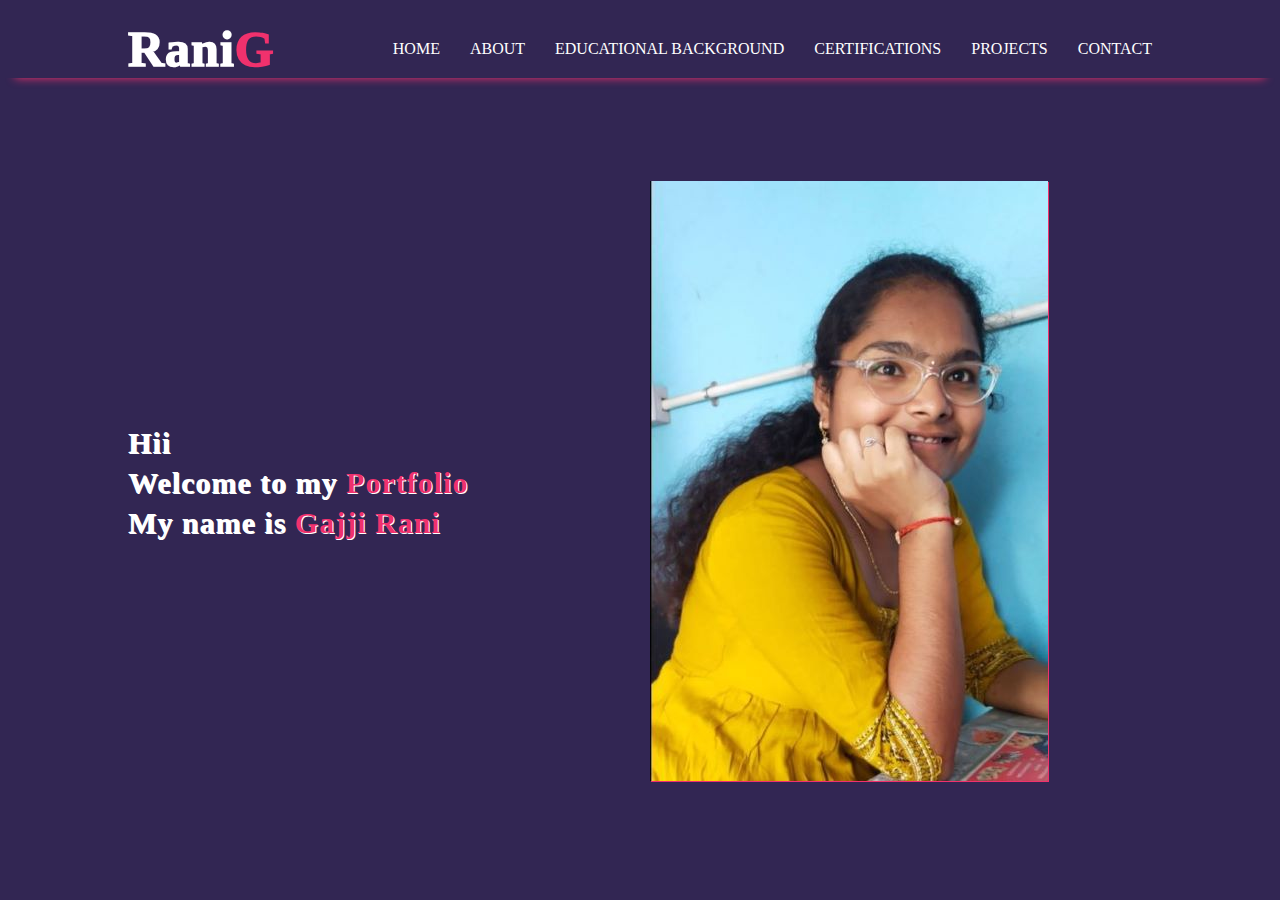
<file: index.html>
<!DOCTYPE html>
<html lang="en">

<head>
    <meta charset="UTF-8">
    <meta name="viewport" content="width=device-width, initial-scale=1.0">
    <title>portfolio | Rani</title>
    <link rel="stylesheet" href="p2.css">
    <link rel="preconnect" href="https://fonts.googleapis.com">
    <link rel="preconnect" href="https://fonts.gstatic.com" crossorigin>
    <link href="https://fonts.googleapis.com/css2?family=Montserrat:ital,wght@0,100..900;1,100..900&display=swap"
        rel="stylesheet">
</head>

<body>
    <div class="menu">
        <header>
            <a class="logo" href="#">Rani<label>G</label></a>
            <nav>
                <ul>
                    <li><a href="p2.html">HOME</a></li>
                    <li><a href="a.html" >ABOUT</a></li>
                    <li><a href="b.html" >EDUCATIONAL BACKGROUND</a></li>
                    <li><a href="c.html" >CERTIFICATIONS</a></li>
                    <li><a href="d.html" >PROJECTS</a></li>
                    <li><a href="e.html">CONTACT</a></li>
                </ul>
            </nav>
        </header>
    </div>
    <section>
        <div class="container">
            <div class="left">
                <h1>Hii</h1>
                <h1>Welcome to my <label class="sub_title">Portfolio</label></h1>
                <h1>My name is <label class="sub_title">Gajji Rani</label></h1>
            </div>
            <div class="right">
                <img src="img1.jpg">
            </div>
        </div>
    </section>

</body>

</html>
</file>
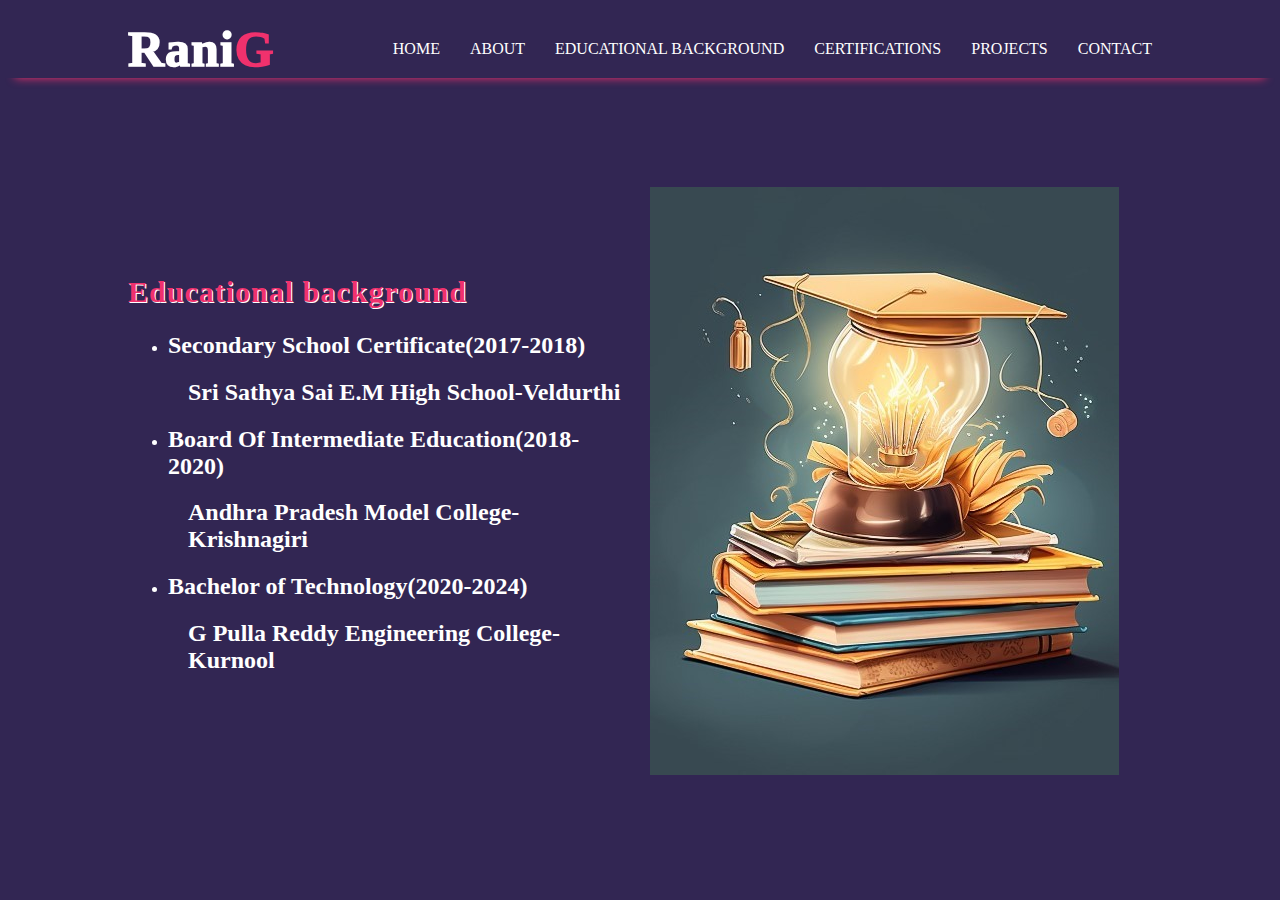
<file: b.html>
<!DOCTYPE html>
<html lang="en">
<head>
    <meta charset="UTF-8">
    <meta name="viewport" content="width=device-width, initial-scale=1.0">
    <title>Educational background</title>
    <style>
        :root {
            --bg-color: #322653;
            --btn-color: rgb(240, 49, 109);
            --box-shadow: 0px 0px 5px var(--btn-color);
            --color: #fff;
        }

        body {
            margin: 0;
            background-color: var(--bg-color);
        }

        header {
            display: flex;
            align-items: center;
            justify-content: space-between;
            width: 80%;
            margin: 0 auto;
            margin-top: 20px;

        }

        .menu {
            box-shadow: 0px 15px 10px -15px var(--btn-color);
        }

        .logo {
            color: var(--color);
            font-weight: 1000;
            font-size: 50px;
            letter-spacing: 1px;
            text-decoration: none;
        }

        .logo label {
            color: var(--btn-color);
        }

        nav ul {
            display: flex;
            list-style-type: none;
            gap: 30px;

        }

        nav ul a {
            color: var(--color);
            text-decoration: none;
            transition: all 0.8s;
        }

        nav ul a:hover {
            color: var(--btn-color);
        }

        h1 {
            color: var(--btn-color);
            margin-left: 30px;

        }

        .container {
            margin: 0 auto;
            width: 80%;
            display: flex;
            height: 90vh;
            align-items: center;


        }

        .container .left {
            color: var(--color);
            width: 50%;
        }

        .contact .left .label {
            text-shadow: 1px 1px var(--color);
        }

        .container .left h1 {
            margin: 0;
            font-size: 30px;
            letter-spacing: 1px;
            line-height: 40px;
            text-shadow: 1px 1px var(--color);
        }

        .container .right {
            width: 50%;
            margin-left: 20px;
        }

        .container .left .sub_title {
            color: var(--btn-color)
        }
        .container .left ul li {
            color:var(--color);
        }
    </style>
</head>
<body>
    <div class="menu">
        <header>
            <a class="logo" href="#">Rani<label>G</label></a>
            <nav>
                <ul>
                    <li><a href="index.html">HOME</a></li>
                    <li><a href="a.html">ABOUT</a></li>
                    <li><a href="b.html">EDUCATIONAL BACKGROUND</a></li>
                    <li><a href="c.html" >CERTIFICATIONS</a></li>
                    <li><a href="d.html" >PROJECTS</a></li>
                    <li><a href="e.html" >CONTACT</a></li>
                </ul>
            </nav>
        </header>
    </div>
    <section>
        <div class="container">
            <div class="left">
                <h1>Educational background</h1>
                <ul><li><h2>Secondary School Certificate(2017-2018)</h2></li></ul>
                <p><h2 style="margin-left:60px;">Sri Sathya Sai E.M High School-Veldurthi</h2></p>
                <ul><li><h2>Board Of Intermediate Education(2018-2020)</h2></li></ul>
                <p><h2 style="margin-left:60px;">Andhra Pradesh Model College-Krishnagiri</h2></p>
                <ul><li><h2>Bachelor of Technology(2020-2024)</h2></li></ul>
                <p><h2 style="margin-left:60px;">G Pulla Reddy Engineering College-Kurnool</h2></p>
            </div>
            <div class="right">
                <img src="2151007381.jpg">
            </div>
        </div>
    </section>
    
</body>
</html>
</file>
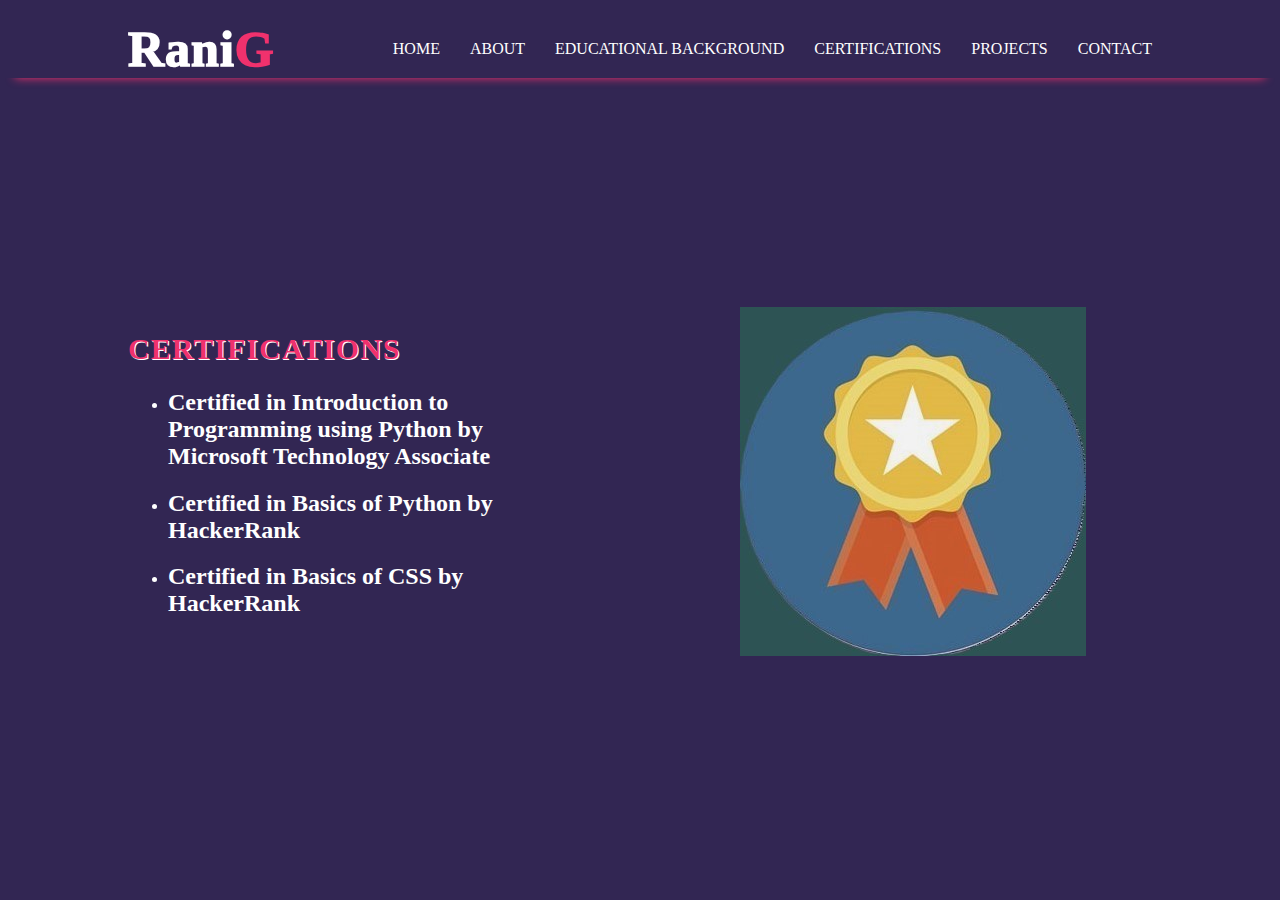
<file: c.html>
<!DOCTYPE html>
<html lang="en">
<head>
    <meta charset="UTF-8">
    <meta name="viewport" content="width=device-width, initial-scale=1.0">
    <title>Certifications</title>
    <style>
        :root {
            --bg-color: #322653;
            --btn-color: rgb(240, 49, 109);
            --box-shadow: 0px 0px 5px var(--btn-color);
            --color: #fff;
        }

        body {
            margin: 0;
            background-color: var(--bg-color);
        }

        header {
            display: flex;
            align-items: center;
            justify-content: space-between;
            width: 80%;
            margin: 0 auto;
            margin-top: 20px;

        }

        .menu {
            box-shadow: 0px 15px 10px -15px var(--btn-color);
        }

        .logo {
            color: var(--color);
            font-weight: 1000;
            font-size: 50px;
            letter-spacing: 1px;
            text-decoration: none;
        }

        .logo label {
            color: var(--btn-color);
        }

        nav ul {
            display: flex;
            list-style-type: none;
            gap: 30px;

        }

        nav ul a {
            color: var(--color);
            text-decoration: none;
            transition: all 0.8s;
        }

        nav ul a:hover {
            color: var(--btn-color);
        }

        h1 {
            color: var(--btn-color);
            margin-left: 30px;

        }

        .container {
            margin: 0 auto;
            width: 80%;
            display: flex;
            height: 90vh;
            align-items: center;


        }

        .container .left {
            color: var(--color);
            width: 50%;
        }

        .contact .left .label {
            text-shadow: 1px 1px var(--color);
        }

        .container .left h1 {
            margin: 0;
            font-size: 30px;
            letter-spacing: 1px;
            line-height: 40px;
            text-shadow: 1px 1px var(--color);
        }

        .container .right {
            width: 50%;
            margin-left: 200px;
            
        }

        .container .left .sub_title {
            color: var(--btn-color)
        }
        .container .left ul li {
            color:var(--color);
        }
    </style>
</head>
<body>
    <div class="menu">
        <header>
            <a class="logo" href="#">Rani<label>G</label></a>
            <nav>
                <ul>
                    <li><a href="index.html">HOME</a></li>
                    <li><a href="a.html" target="_blank">ABOUT</a></li>
                    <li><a href="b.html" target="_blank">EDUCATIONAL BACKGROUND</a></li>
                    <li><a href="c.html" target="_blank">CERTIFICATIONS</a></li>
                    <li><a href="d.html" target="_blank">PROJECTS</a></li>
                    <li><a href="e.html" target="_blank">CONTACT</a></li>
                </ul>
            </nav>
        </header>
    </div>
    <section>
        <div class="container">
            <div class="left">
                <h1>CERTIFICATIONS</h1>
                <ul><li><p><h2>Certified in Introduction to Programming using Python by Microsoft Technology Associate</h2></p></li></ul>
                <ul><li><p><h2>Certified in Basics of Python by HackerRank</h2></p></li></ul>
                <ul><li><p><h2>Certified in Basics of CSS by HackerRank</h2></p></li></ul>
            </div>
            <div class="right">
                <img src="qualiopi-certification-2 (1).jpg">
            </div>
        </div>
    </section>
    
</body>
</html>
</file>
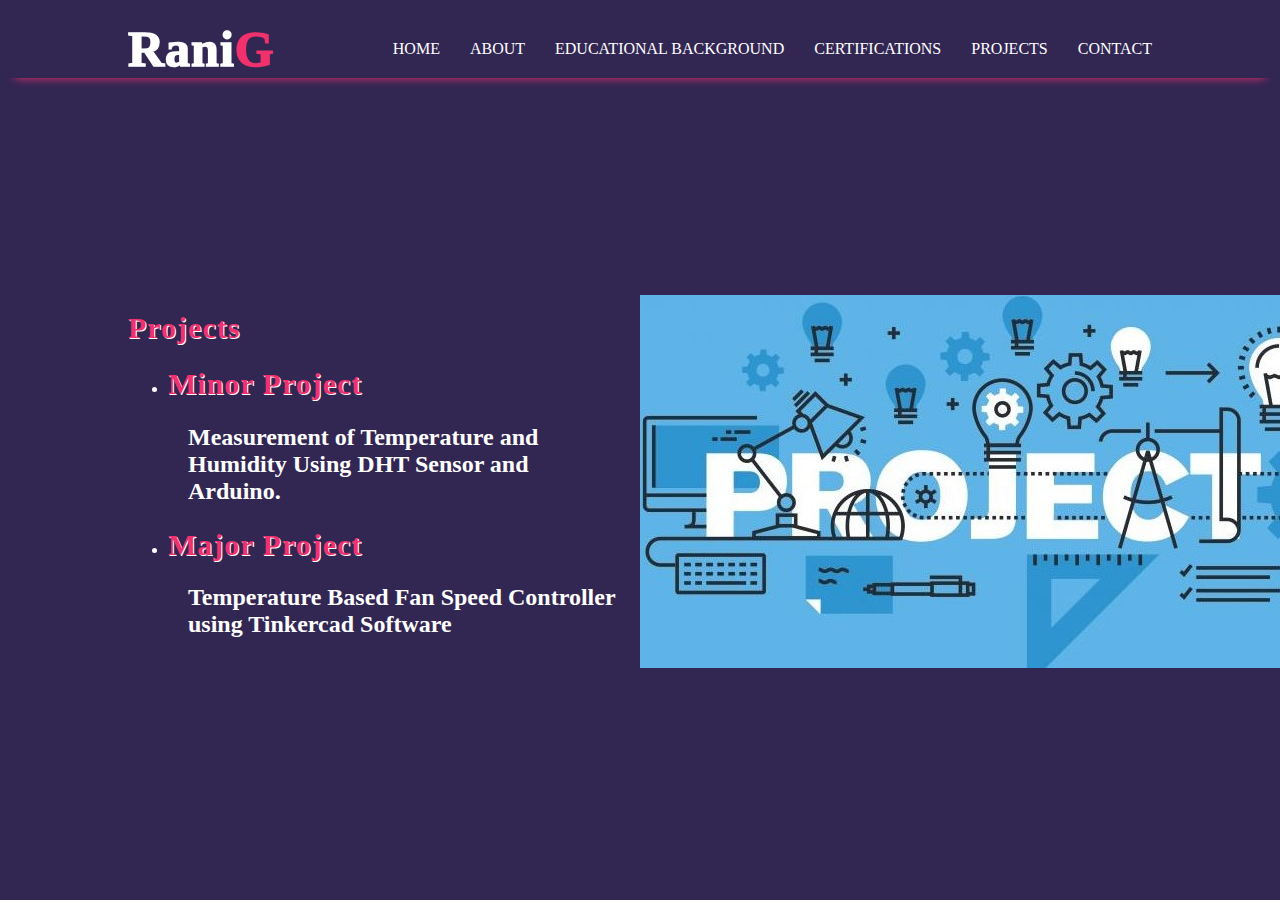
<file: d.html>
<!DOCTYPE html>
<html lang="en">
<head>
    <meta charset="UTF-8">
    <meta name="viewport" content="width=device-width, initial-scale=1.0">
    <title>Projects</title>
    <style>
        :root {
            --bg-color: #322653;
            --btn-color: rgb(240, 49, 109);
            --box-shadow: 0px 0px 5px var(--btn-color);
            --color: #fff;
        }

        body {
            margin: 0;
            background-color: var(--bg-color);
        }

        header {
            display: flex;
            align-items: center;
            justify-content: space-between;
            width: 80%;
            margin: 0 auto;
            margin-top: 20px;

        }

        .menu {
            box-shadow: 0px 15px 10px -15px var(--btn-color);
        }

        .logo {
            color: var(--color);
            font-weight: 1000;
            font-size: 50px;
            letter-spacing: 1px;
            text-decoration: none;
        }

        .logo label {
            color: var(--btn-color);
        }

        nav ul {
            display: flex;
            list-style-type: none;
            gap: 30px;

        }

        nav ul a {
            color: var(--color);
            text-decoration: none;
            transition: all 0.8s;
        }

        nav ul a:hover {
            color: var(--btn-color);
        }

        h1 {
            color: var(--btn-color);
            margin-left: 30px;

        }

        .container {
            margin: 0 auto;
            width: 80%;
            display: flex;
            height: 90vh;
            align-items: center;


        }

        .container .left {
            color: var(--color);
            width: 50%;
        }

        .contact .left .label {
            text-shadow: 1px 1px var(--color);
        }

        .container .left h1 {
            margin: 0;
            font-size: 30px;
            letter-spacing: 1px;
            line-height: 40px;
            text-shadow: 1px 1px var(--color);
        }

        .container .right {
            width:50%;
            margin-left:20px;
            
        }

        .container .left .sub_title {
            color: var(--btn-color)
        }
        .container .left ul li {
            color:var(--color);
        }
    </style>
</head>
<body>
    <div class="menu">
        <header>
            <a class="logo" href="#">Rani<label>G</label></a>
            <nav>
                <ul>
                    <li><a href="index.html">HOME</a></li>
                    <li><a href="a.html" >ABOUT</a></li>
                    <li><a href="b.html" >EDUCATIONAL BACKGROUND</a></li>
                    <li><a href="c.html" >CERTIFICATIONS</a></li>
                    <li><a href="d.html">PROJECTS</a></li>
                    <li><a href="e.html">CONTACT</a></li>
                </ul>
            </nav>
        </header>
    </div>
    <section>
        <div class="container">
            <div class="left">
                <h1>Projects</h1>
                <ul><li><h1>Minor Project</h1></li></ul>
                <p><h2 style="margin-left:60px">Measurement of Temperature and Humidity Using DHT Sensor and Arduino.</h2></p>
                <ul><li><h1>Major Project</h1></li></ul>
                <p><h2 style="margin-left:60px">Temperature Based Fan Speed Controller using Tinkercad Software</h2></p>
                
            </div>
            <div class="right">
                <img src="student-projetc.jpg">
            </div>
        </div>
    </section>
    
</body>
</html>
</file>
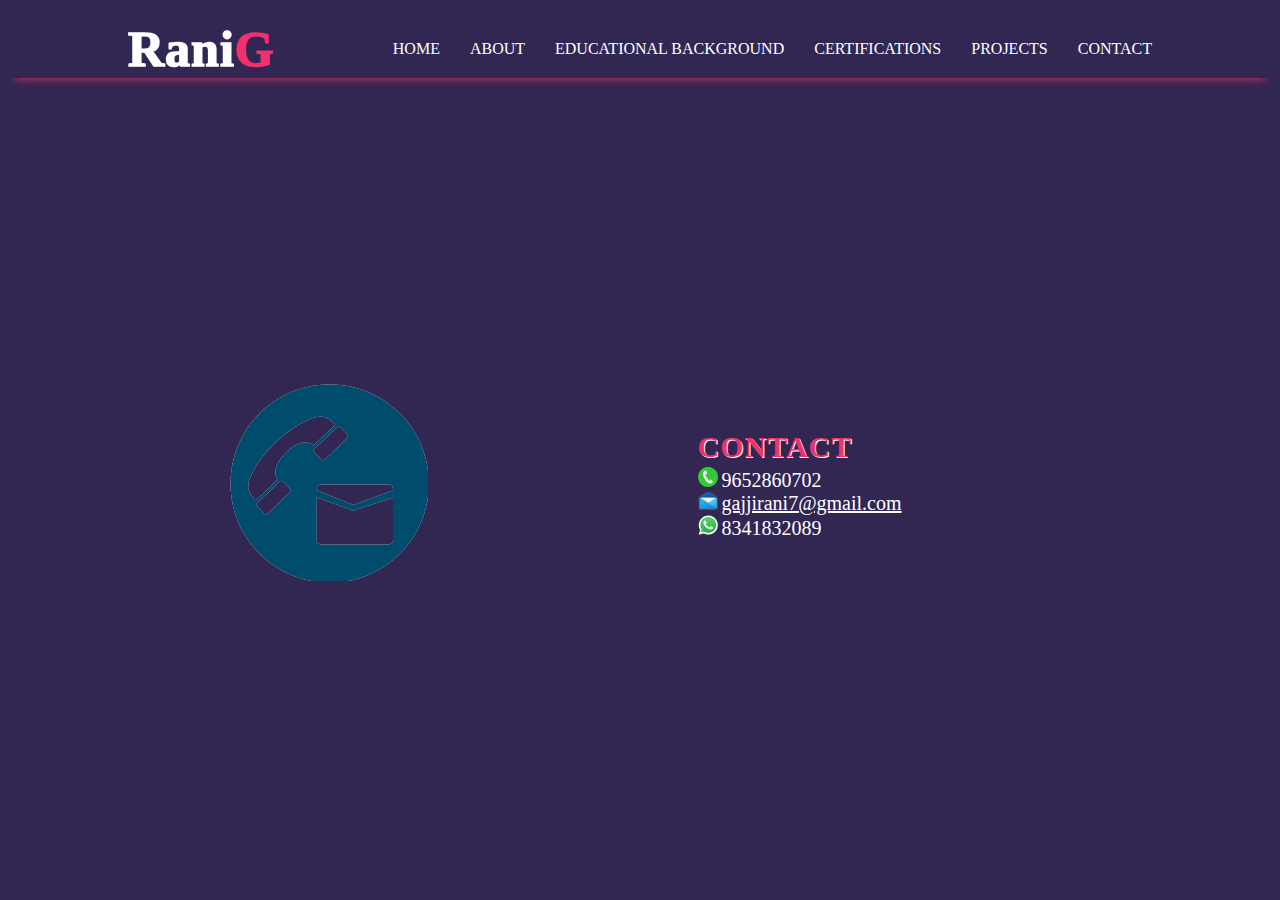
<file: e.html>
<!DOCTYPE html>
<html lang="en">

<head>
    <meta charset="UTF-8">
    <meta name="viewport" content="width=device-width, initial-scale=1.0">
    <title>Contact</title>
    <style>
        :root {
            --bg-color: #322653;
            --btn-color: rgb(240, 49, 109);
            --box-shadow: 0px 0px 5px var(--btn-color);
            --color: #fff;
        }

        body {
            margin: 0;
            background-color: var(--bg-color);
        }

        header {
            display: flex;
            align-items: center;
            justify-content: space-between;
            width: 80%;
            margin: 0 auto;
            margin-top: 20px;

        }

        .menu {
            box-shadow: 0px 15px 10px -15px var(--btn-color);
        }

        .logo {
            color: var(--color);
            font-weight: 1000;
            font-size: 50px;
            letter-spacing: 1px;
            text-decoration: none;
        }

        .logo label {
            color: var(--btn-color);
        }

        nav ul {
            display: flex;
            list-style-type: none;
            gap: 30px;

        }

        nav ul a {
            color: var(--color);
            text-decoration: none;
            transition: all 0.8s;
        }

        nav ul a:hover {
            color: var(--btn-color);
        }

        h1 {
            color: var(--btn-color);
            margin-left: 30px;

        }

        .container {
            margin: 0 auto;
            width: 80%;
            display: flex;
            height: 90vh;
            align-items: center;


        }

        .container .left {
            color: var(--color);
            width: 50%;
            margin-left: 100px
        }



        .container .right h1 {
            margin: 0;
            font-size: 30px;
            letter-spacing: 1px;
            line-height: 40px;
            text-shadow: 1px 1px var(--color);
        }

        .container .right {
            width: 50%;
            margin-left: 15px;
            color: var(--color);


        }

        .container .right a {
            color: var(--color);
        }

        
    </style>
</head>

<body>
    <div class="menu">
        <header>
            <a class="logo" href="#">Rani<label>G</label></a>
            <nav>
                <ul>
                    <li><a href="index.html">HOME</a></li>
                    <li><a href="a.html" >ABOUT</a></li>
                    <li><a href="b.html" >EDUCATIONAL BACKGROUND</a></li>
                    <li><a href="c.html" ">CERTIFICATIONS</a></li>
                    <li><a href="d.html" >PROJECTS</a></li>
                    <li><a href="e.html" >CONTACT</a></li>
                </ul>
            </nav>
        </header>
    </div>
    <section>
        <div class="container">
            <div class="left">
                <img src="contact-icon-17.png">
            </div>
            <div class="right">
                <h1>CONTACT</h1>
                <img src="phone-call-icon.png">
                <span style="font-size: 20px;">9652860702</span><br>
                <img src="apps.28355.9007199266248608.6a399a57-b260-4ce9-b265-c47558f755e1.png">
                <span style="font-size: 20px;"><a href="https://mail.google.com/mail/u/0/#inbox?compose=CllgCKCHTwTJJCcNmLsZjSWXtqzgPFZchjfWpVtvpvhGFBWssrMbzWDhqpsZnrtNzSTxzfHDWqB">gajjirani7@gmail.com</a></span><br>
                <img src="whatsapp_logo.width-250.jpg">
                <span style="font-size: 20px;">8341832089</span><br>

            </div>
    </section>

</body>

</html>
</file>
<file: p2.css>
/* styles.css */
:root {
    --bg-color: #322653;
    --btn-color: rgb(240, 49, 109);
    --box-shadow: 0px 0px 5px var(--btn-color);
    --color: #fff;
}

body {
    margin: 0;
    background-color: var(--bg-color);
}

header {
    display: flex;
    align-items:center;
    justify-content: space-between;
    width: 80%;
    margin: 0 auto;
    margin-top:20px;
  
}
.menu{
    box-shadow: 0px 15px 10px -15px var(--btn-color);
}
.logo{
    color:var(--color);
    font-weight: 1000;
    font-size: 50px;
    letter-spacing: 1px;
    text-decoration: none;
}
.logo label{
    color:var(--btn-color);
}

nav ul {
    display: flex;
    list-style-type: none;
    gap: 30px;
    
}

nav ul a {
    color: var(--color);
    text-decoration: none;
    transition:all 0.8s;
}
nav ul a:hover{
    color:var(--btn-color);
}
.container {
    margin:0 auto;
    width:80%;
    display:flex;
    height:90vh;
    align-items:center;
    

}
.container .left{
    color:var(--color);
    width:50%;
}
.contact .left .label {
    text-shadow:1px 1px var(--color);
}
.container .left h1{
    margin:0;
    font-size:30px;
    letter-spacing:1px;
    line-height:40px;
    text-shadow:1px 1px var(--color);
}
.container .right{
    width:50%;
    margin-left: 20px;
}
.container .left .sub_title {
    color:var(--btn-color)
}
button {
    background-color:var(--btn-color);
    border:none;
    width:100px;
    height:40px;
    border-radius:15px;
    font-weight: 600;
    color:var(--color);
}
button:hover {
    color:var(--bg-color);
    
}
.right img {
    height:100%;
    filter:drop-shadow(1px 1px 0 var(--btn-color))
    drop-shadow(-1px -1px 0 var(--bg-color));
}
</file>
